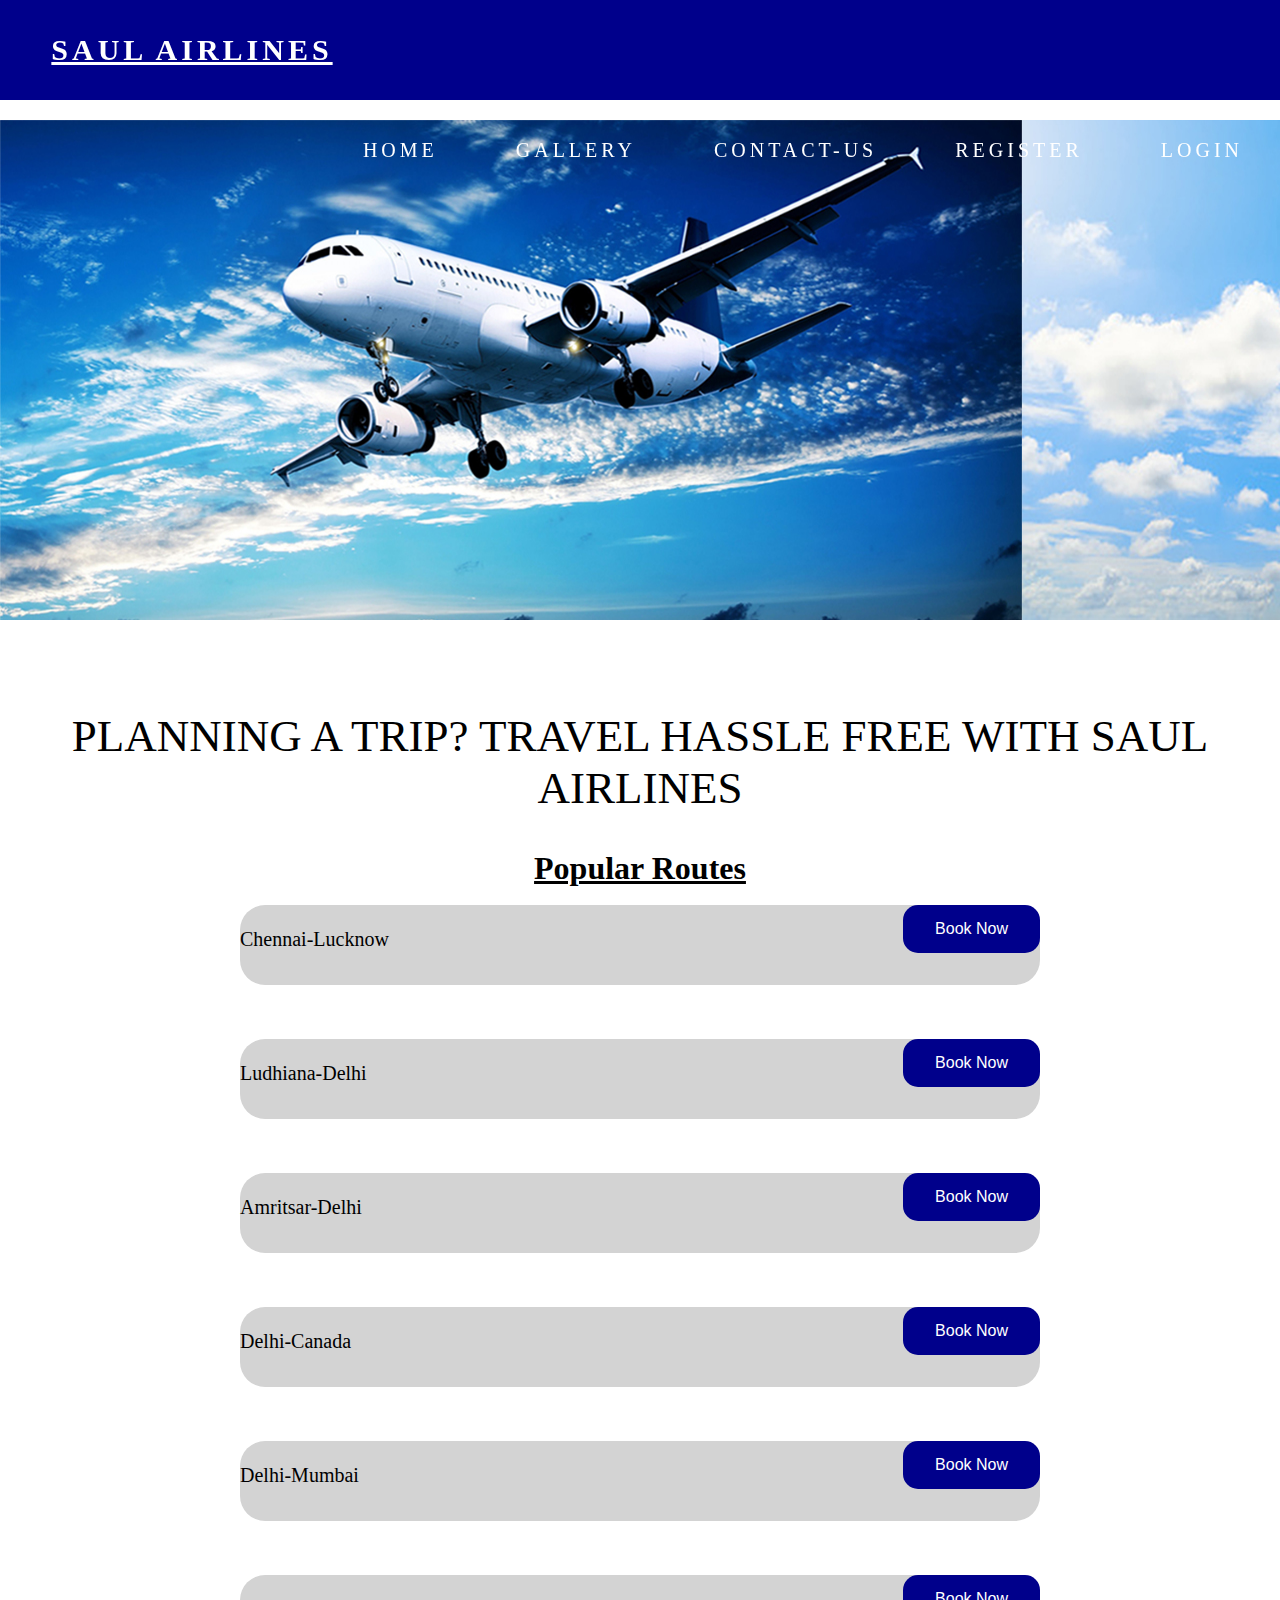
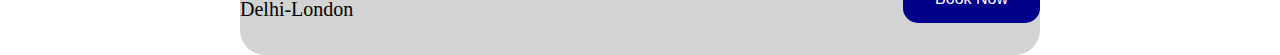
<file: index.html>
<html>
<head>
<title>SAUL AIRLINES</title>
<link rel="stylesheet" href="spy.css">
<div class="box-area">
<header>
<div class="wrapper"></div>
<div class="logo">
<a href=""><b><u>SAUL AIRLINES</u></b></a></div>
<nav>
<a href="index.html">HOME</a>
<a href="nec/gal.html">GALLERY</a>
<a href="nec/con.html">CONTACT-US</a>
<a href="">REGISTER</a>
<a href="nec/login.html">LOGIN</a></nav>
</header>
<div class="banner-area">
</div>
<img src="air.jpg" width="1920" height="500" style="padding-top:120px">
<br><br><br><br><br><br><p id="txt">PLANNING A TRIP? TRAVEL HASSLE FREE WITH SAUL AIRLINES</p>
<br><br><h1><u>Popular Routes</u></h1>
<center><br><div class="f1" ><button class="but" type="button">Book Now</button><br> Chennai-Lucknow</div>
<center><br><Br><Br><div class="f1"><button class="but" type="button">Book Now</button><br>Ludhiana-Delhi</div>
<center><br><Br><Br><div class="f1"><button class="but" type="button">Book Now</button><br>Amritsar-Delhi</div>
<center><br><Br><Br><div class="f1"><button class="but" type="button">Book Now</button><br>Delhi-Canada</div>
<center><br><Br><Br><div class="f1"><button class="but" type="button">Book Now</button><br>Delhi-Mumbai</div>
<center><br><Br><Br><div class="f1"><button class="but" type="button">Book Now</button><br>Delhi-London</div>
</head>
</html>
</file>
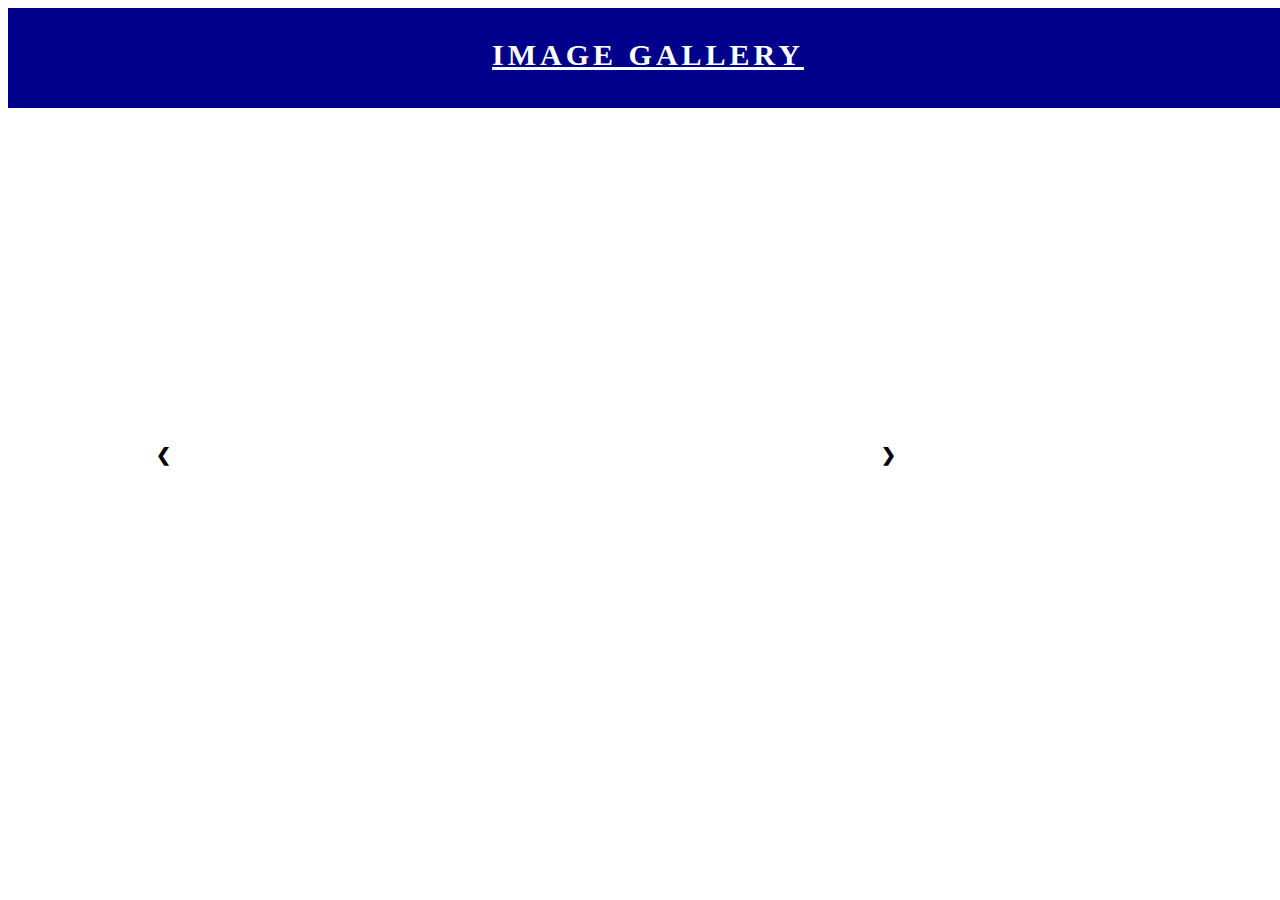
<file: nec/gal.html>
<html>
<head>
<body style="background-color:white;"></body>
<script src="java.js"></script>
<link rel="stylesheet" href="gal.css">
<header>
<div class="wrapper"></div>
<div class="logo">
<p><b><u><center>IMAGE GALLERY</u></b><p></div>
<nav>
</header>
<div class="slideshow-container">

  <!-- Full-width images with number and caption text -->
  <div class="mySlides fade">
    <div class="numbertext">1 / 3</div>
    <img src="pic1.jpg" style="width:100%">
    <div class="text">_</div>
  </div>

  <div class="mySlides fade">
    <div class="numbertext">2 / 3</div>
    <img src="pic2.jpg" style="width:100%">
    <div class="text">_</div>
  </div>

  <div class="mySlides fade">
    <div class="numbertext">3 / 3</div>
    <img src="pic3.jpg" style="width:100%">
    <div class="text">_</div>
  </div>
  
  <div class="mySlides fade">
    <div class="numbertext">4 / 3</div>
    <img src="pic4.jpg" style="width:100%">
    <div class="text">_</div>
  </div>
  
  <div class="mySlides fade">
    <div class="numbertext">5 / 3</div>
    <img src="pic5.jpg" style="width:100%">
    <div class="text">_</div>
  </div>
  
  <div class="mySlides fade">
    <div class="numbertext">6 / 3</div>
    <img src="pic6.jpg" style="width:100%">
    <div class="text">_</div>
  </div>
  

  <!-- Next and previous buttons -->
  <a style="padding-right:30%;" class="prev" onclick="plusSlides(-1)">&#10094;</a>
  <a style="padding-right:30%;" class="next" onclick="plusSlides(1)">&#10095;</a>
</div>
<br>

<!-- The dots/circles -->
<div style="text-align:center">
  <span class="dot" onclick="currentSlide(1)"></span>
  <span class="dot" onclick="currentSlide(2)"></span>
  <span class="dot" onclick="currentSlide(3)"></span>
</div>
<footer>
  <div id="footer"></div>
  </footer>
  </html>
  </head>
</file>
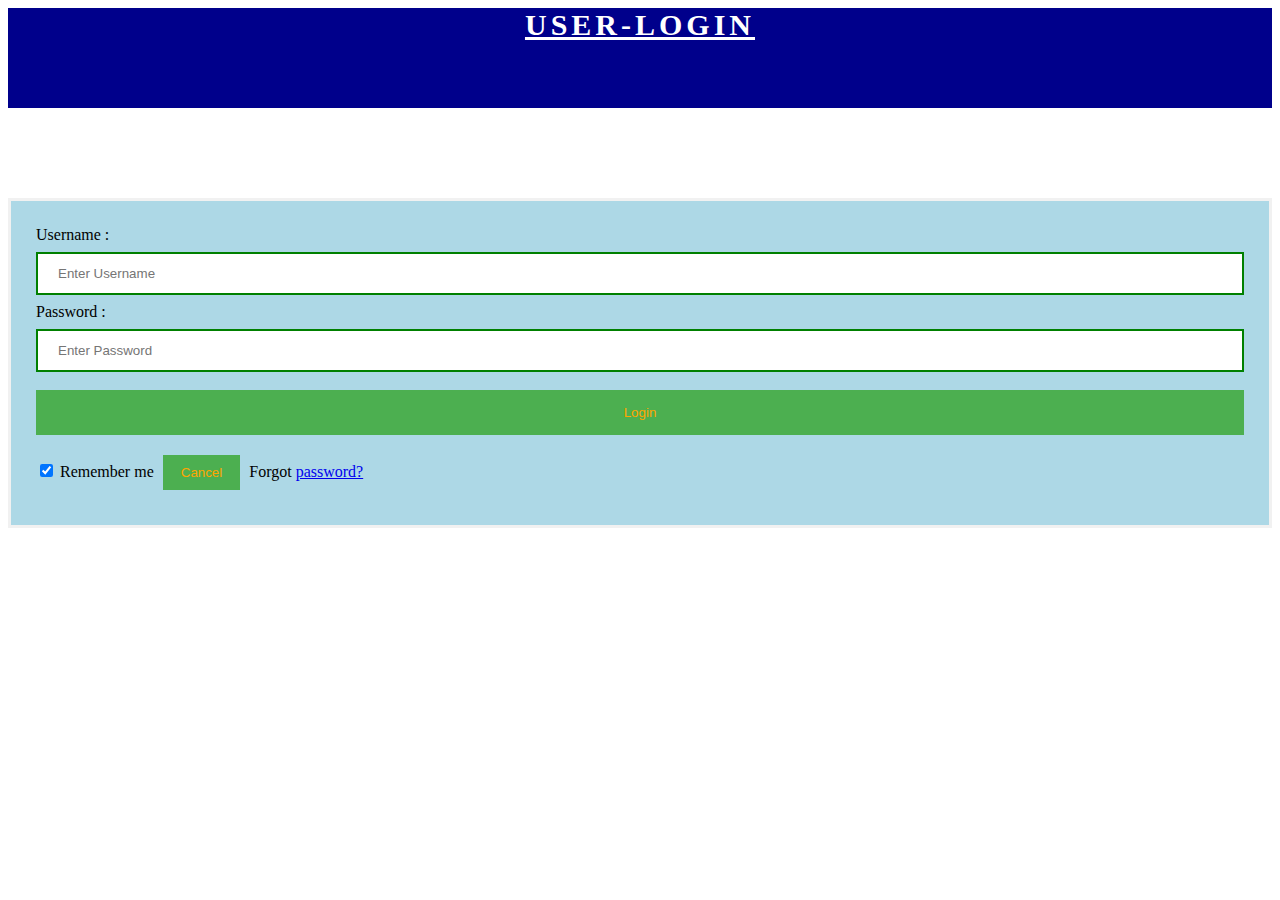
<file: nec/login.html>
<!DOCTYPE html>   
<html>   
<head>  
<link rel="stylesheet" href="login.css">
<header>
<a><b><u><center>USER-LOGIN</u></b></a></div>
</header>
<meta name="viewport" content="width=device-width, initial-scale=1">  
<title> Login Page </title>  
<style>   
Body {  
   
  background-color: white;  
}  
button {   
       background-color: #4CAF50;   
       width: 100%;  
        color: orange;   
        padding: 15px;   
        margin: 10px 0px;   
        border: none;   
        cursor: pointer;   
         }   
 form {   
        border: 3px solid #f1f1f1;   
    }   
 input[type=text], input[type=password] {   
        width: 100%;   
        margin: 8px 0;  
        padding: 12px 20px;   
        display: inline-block;   
        border: 2px solid green;   
        box-sizing: border-box;   
    }  
 button:hover {   
        opacity: 0.7;   
    }   
  .cancelbtn {   
        width: auto;   
        padding: 10px 18px;  
        margin: 10px 5px;  
    }   
        
     
 .container {   
        padding: 25px;   
        background-color: lightblue;  
    }   
</style>   
</head>    
<body>
	 <br><br><br><br><br><form>  
        <div class="container">   
            <label>Username : </label>   
            <input type="text" placeholder="Enter Username" name="username" required>  
            <label>Password : </label>   
            <input type="password" placeholder="Enter Password" name="password" required>  
            <button type="submit">Login</button>   
            <input type="checkbox" checked="checked"> Remember me   
            <button type="button" class="cancelbtn"> Cancel</button>   
            Forgot <a href="#"> password? </a>   
        </div>   
    </form>     
</body>     
</html>
</file>
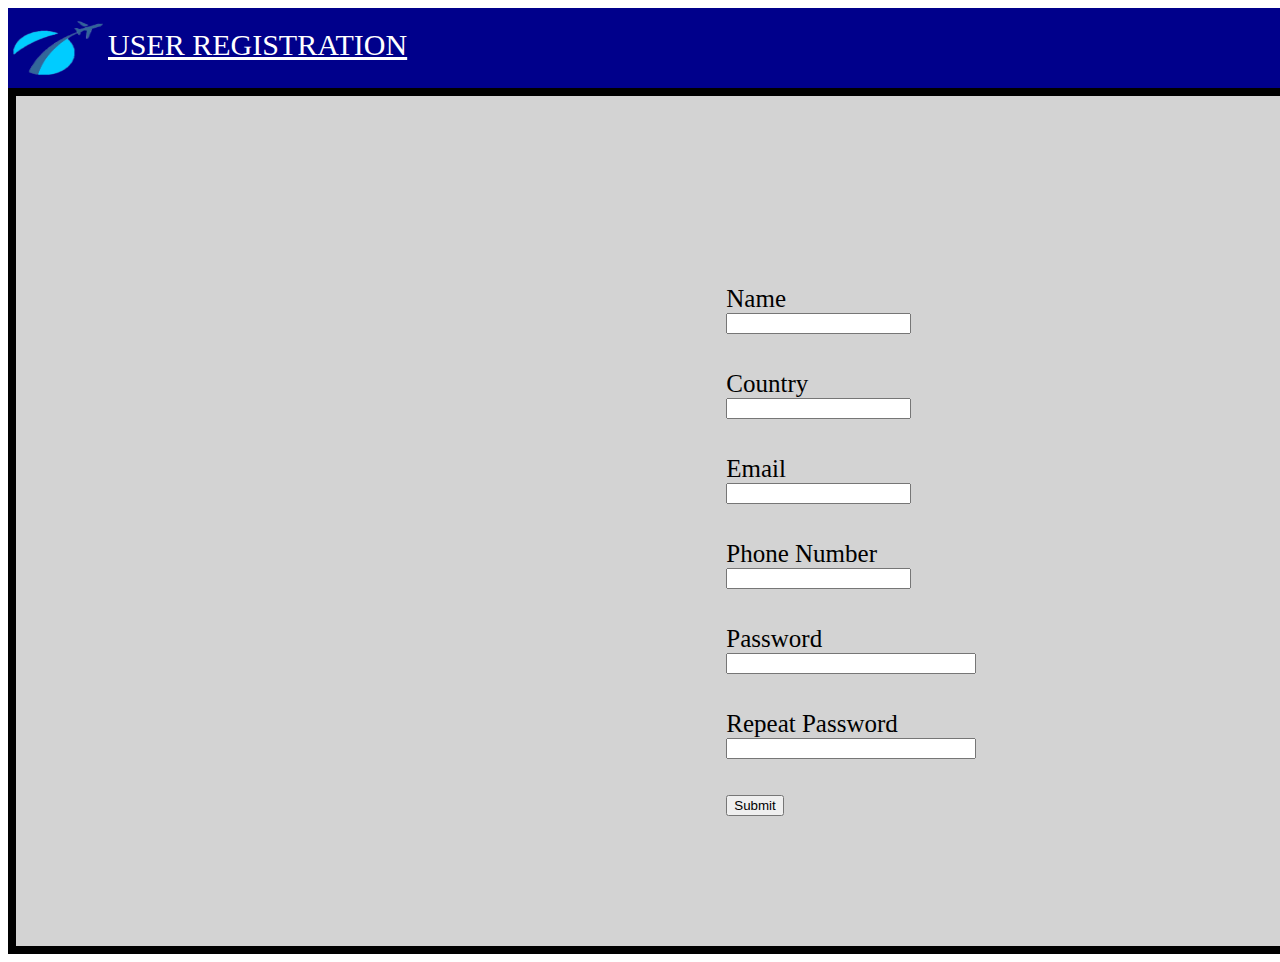
<file: nec/reg.html>
<html>  
<head>   
<link rel="stylesheet" href="reg.css">
<div id="top"><a href="D:\prjoect\index.html"><img src="logo.png" height="80px" width="100px" align="center"></a><u>USER REGISTRATION</u></div>
<div id="box"><form id="form" style="padding-top:10%;padding-left:30%;"><br><br>
<label for="name" style="font-size:25px;">Name</label><br>
<input type="text" id="name" name="name"><br>
<br><br><label for="country" style="font-size:25px;">Country</label><br>
<input type="text" id="country" name="country"><br>
<br><br><label for="email" style="font-size:25px;">Email</label><br>
<input type="text" id="email" name="email"><br>
<br><br><label for="email" style="font-size:25px;">Phone Number</label><br>
<input type="text" id="phn" name="phn"><br>
<br><br><label for="pass1" style="font-size:25px;">Password</label><br>
<input height="100px" type="password" id="cmt" name="cmt"><br><br><br>
<label for="pass2" style="font-size:25px;">Repeat Password</label><br>
<input height="100px" type="password" id="cmt" name="rpass"><br><br><br>
<button type="submit" form="name" value="Submit">Submit</button></form>
</div>
</head>
</html>
</file>
<file: spy.css>
*{
	margin:0;
	padding:0;
}
body{
	font-family:'Poppins';
	text-align:center;
}
.wrapper{
	width:90%;
	margin:0 auto;
}
header{
	width:100%;
	height:100px;
	background:darkblue;
	position:fixed;
}
.logo{
	width:30%;
	float:left;
	line-height:100px;
	
}
.logo a{
	text-decoration:none;
	font-size:30px;
	font-family:'Pacifico';
	color:white;
	letter-spacing:4px;
}
	
	
nav{
	float:right;
	line-height:100px;
}
nav a{
	text-decoration:none;
	font-family:'Poppins';
	letter-spacing:4px;
	font-size:20px;
	color:white;
	padding:36px;
	margin:0 1px;
}
nav a:hover{
	background:white;
	color:black;
	font-weight:800;
	}
#txt{
	font-size:45px;
	font-family:'Poppins';
	font-spacing;2px;
}
.f1{
	background:lightgrey;
	height:80px;
	width:800px;
	border-radius:25px;
	text-align:left;
	margin:auto;
	font-size:20px;
	
	}
.but{
	background-color: darkblue; 
	border: none;
	color: white;
	padding: 15px 32px;
	text-align: center;
	text-decoration: none;
	display: inline-block;
	font-size: 16px;
	border-radius:15px;
	float:right;
	vertical-align:center;
	
}
</file>
<file: nec/gal.css>
header{
	width:100%;
	height:100px;
	background:darkblue;
	position:fixed;
	text-decoration:none;
	font-size:30px;
	font-family:'Pacifico';
	color:white;
	letter-spacing:4px;
}

/* Slideshow container */
.slideshow-container {
  max-width: 1000px;
  position: center;
  margin: auto;
}

/* Hide the images by default */
.mySlides {
  display: none;
}

/* Next & previous buttons */
.prev, .next {
  cursor: pointer;
  position: absolute;
  top: 50%;
  width: auto;
  margin-top: -22px;
  padding: 16px;
  color: black;
  font-weight: bold;
  font-size: 18px;
  transition: 0.6s ease;
  border-radius: 0 3px 3px 0;
  user-select: none;
}

/* Position the "next button" to the right */
.next {
  right: 0;
  border-radius: 3px 0 0 3px;
}

/* On hover, add a black background color with a little bit see-through */
.prev:hover, .next:hover {
  background-color: rgba(0,0,0,0;
}

/* Caption text */
.text {
  color: #f2f2f2;
  font-size: 15px;
  padding: 8px 12px;
  position: absolute;
  bottom: 8px;
  width: 100%;
  text-align: center;
}

/* Number text (1/3 etc) */
.numbertext {
  color: #f2f2f2;
  font-size: 12px;
  padding: 8px 12px;
  position: absolute;
  top: 0;
}

/* The dots/bullets/indicators */
.dot {
  cursor: pointer;
  height: 15px;
  width: 15px;
  margin: 0 2px;
  background-color: #bbb;
  border-radius: 50%;
  display: inline-block;
  transition: background-color 0.6s ease;
}

.active, .dot:hover {
  background-color: #717171;
}

/* Fading animation */
.fade {
  animation-name: fade;
  animation-duration: 1.5s;
}

@keyframes fade {
  from {opacity: .4}
  to {opacity: 1}
}	

#footer{
	width:100%;
	height:100px;
	background:darkblue;
	position:fixed;
	text-decoration:none;
	font-size:30px;
	font-family:'Pacifico';
	color:white;
	letter-spacing:4px;
}
</file>
<file: nec/login.css>
header{
	width:100%;
	height:100px;
	background:darkblue;
	position:relative;
	font-size:30px;
	color:white;
	letter-spacing:4px;
	float:top;
	
}
</file>
<file: nec/reg.css>
#top{
	font-size:30px;
	size:20px;
	color:white;
	background-color:darkblue;
	height:80px;
	width:1905px;
	float:top;
	}
#box {
	border-style:solid;
	border-width:8px;
 	background-color:lightgrey;
	padding-left:20%;
	width:1525px;
	height:850px;
}
#cmt{
	width:250px;
}
</file>
